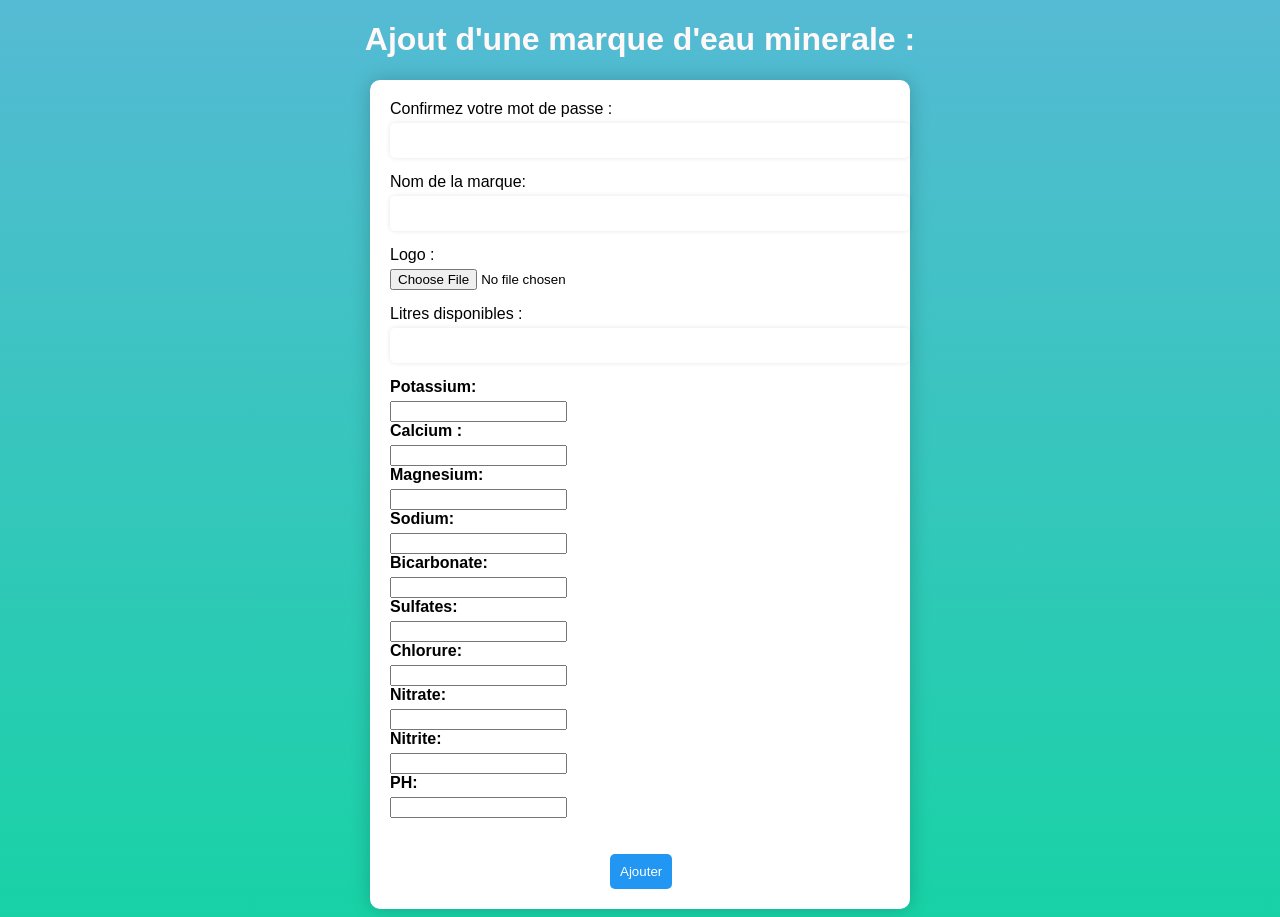
<file: update3-main/update3-main/web_php-main/ajteau.html>
<!DOCTYPE html>
<html lang="fr">
<head>
  <meta charset="UTF-8">
  <title>Inscription </title>

  <!--css-->
  <style>
    body {
  font-family: Arial, sans-serif;
  background: linear-gradient(to bottom, #55bad4, #18d2a6);
}

h1 {
  color: #fff8f8;
  text-align: center;
}

form {
  max-width: 500px;
  margin: 0 auto;
  background-color: white;
  padding: 20px;
  border-radius: 10px;
  box-shadow: 0px 0px 20px rgba(0,0,0,0.2);
}

label {
  display: block;
  margin-bottom: 5px;
}

input[type="text"],
input[type="email"],
input[type="password"],

textarea{
  width: 100%;
  padding: 10px;
  margin-bottom: 15px;
  border-radius: 5px;
  border: none;
  box-shadow: 0px 0px 5px rgba(0,0,0,0.1);
}

input[type="file"] {
  margin-bottom: 15px;
}

input[type="submit"] {
  background-color: #2196f3;
  color: white;
  margin-left: 220px;
  padding: 10px;
  border: none;
  border-radius: 5px;
  cursor: pointer;
}

.select {
  width: 100%;
  padding: 10px;
  margin-bottom: 15px;
  border-radius: 5px;
  border: none;
  box-shadow: 0px 0px 5px hwb(0 55% 20% / 0.1);
  appearance: none;
  -webkit-appearance: none;
  -moz-appearance: none;
  background: url('https://cdn.iconscout.com/icon/free/png-256/arrow-down-1767322-1502435.png') no-repeat;
  background-size: 20px;
  background-position: right center;
}

.select option {
  padding: 10px;
}

  </style>
</head>

<body > 
  <h1>Ajout d'une marque d'eau minerale : </h1>
  <form action="login.php" method="POST" enctype="multipart/form-data">
    <label for="nom">Confirmez votre mot de passe :</label>
    <input type="password" id="mdp" name="mapLegendOverlayContentEau" required>

    <label for="nom">Nom de la marque:</label>
    <input type="text" id="nom" name="nom_e" required>

    <label for="logo">Logo :</label>
    <input type="file" id="logo" name="logo" required>
    
    <label for="litre">Litres disponibles :</label>
    <input type="text" id="litre" name="litre" required>

    <label for="potassium"><b>Potassium:</b></label>
    <input  type="number" step="0.01" id="potassium" name="potassium">
    <label for="calcium"><b>Calcium :</b></label>
    <input  type="number" step="0.01" id="calcium" name="calcium">
    <label for="magnesium"><b>Magnesium:</b></label>
    <input type="number" step="0.01" id="magnesium" name="magnesium">
    <label for="sodium"><b>Sodium:</b></label>
    <input  type="number" step="0.01" id="sodium" name="sodium">
    <label for="bicarbonate"><b>Bicarbonate:</b></label>
    <input type="number" step="0.01" id="bicarbonate" name="bicarbonate">
    <label for="sulfates"><b>Sulfates:</b></label>
    <input type="number" step="0.01" id="sulfates" name="sulfates">
    <label for="chlorure"><b>Chlorure:</b></label>
    <input  type="number" step="0.01" id="chlorure" name="chlorure">
    <label for="nitrate"><b>Nitrate:</b></label>
    <input  type="number" step="0.01" id="nitrate" name="nitrate">
    <label for="nitrite"><b>Nitrite:</b></label>
    <input  type="number" step="0.01" id="nitrite" name="nitrite">
    <label for="ph"><b>PH:</b></label>
    <input  type="number" step="0.01" id="ph" name="ph">

     <br><br> <br>
    <input type="submit" value="Ajouter" name="ajouteau" >
  </form>
</div>


</body>

</html>
</file>
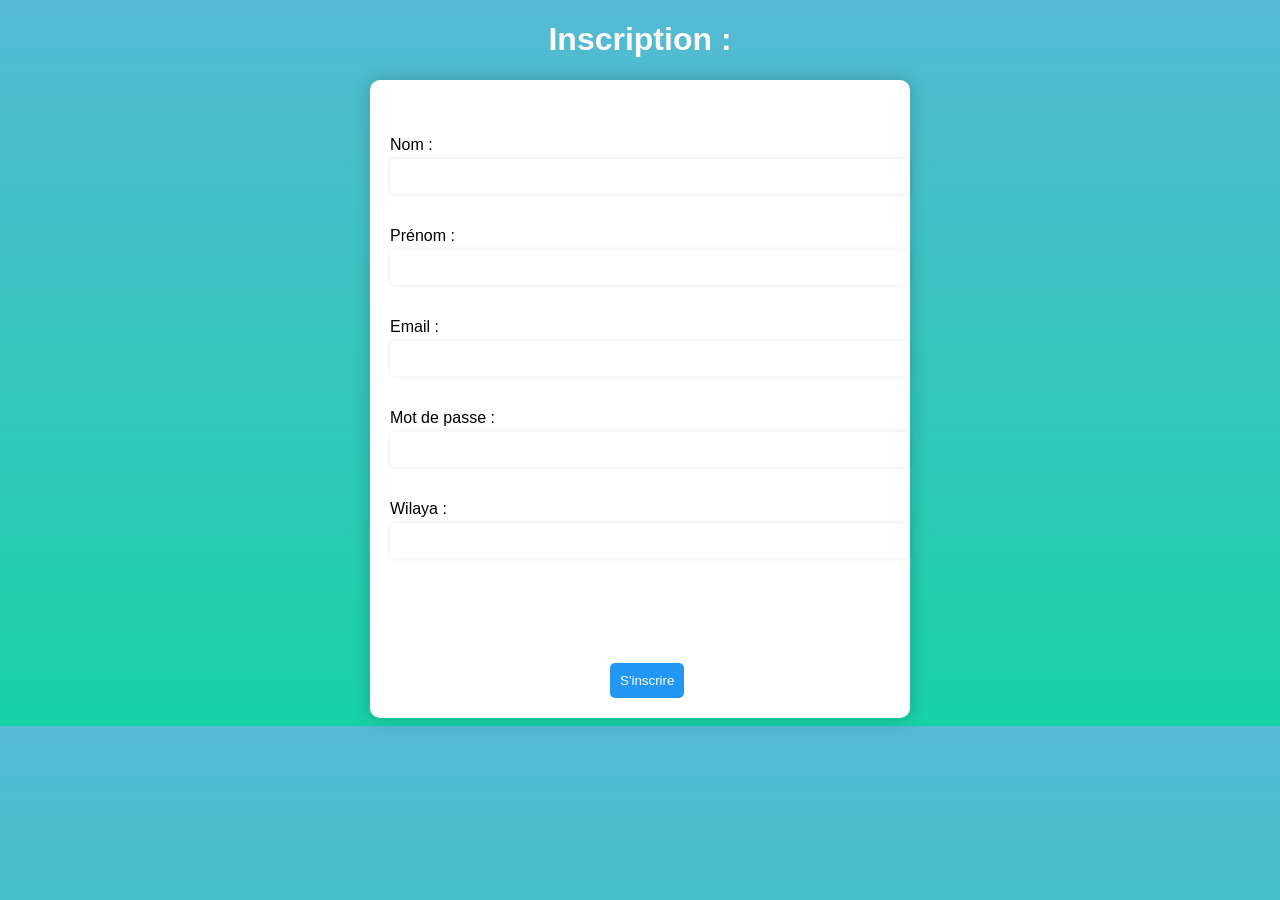
<file: update3-main/update3-main/web_php-main/fournisseur.html>
<!DOCTYPE html>
<html lang="fr">
<head>
  <meta charset="UTF-8">
  <title>Inscription </title>

  <!--css-->
  <style>
    body {
  font-family: Arial, sans-serif;
  background: linear-gradient(to bottom, #55bad4, #18d2a6);
}

h1 {
  color: #fff8f8;
  text-align: center;
}

form {
  max-width: 500px;
  margin: 0 auto;
  background-color: white;
  padding: 20px;
  border-radius: 10px;
  box-shadow: 0px 0px 20px rgba(0,0,0,0.2);
}

label {
  display: block;
  margin-bottom: 5px;
}

input[type="text"],
input[type="email"],
input[type="password"],

textarea{
  width: 100%;
  padding: 10px;
  margin-bottom: 15px;
  border-radius: 5px;
  border: none;
  box-shadow: 0px 0px 5px rgba(0,0,0,0.1);
}

input[type="file"] {
  margin-bottom: 15px;
}

input[type="submit"] {
  background-color: #2196f3;
  color: white;
  margin-left: 220px;
  padding: 10px;
  border: none;
  border-radius: 5px;
  cursor: pointer;
}

.select {
  width: 100%;
  padding: 10px;
  margin-bottom: 15px;
  border-radius: 5px;
  border: none;
  box-shadow: 0px 0px 5px hwb(0 55% 20% / 0.1);
  appearance: none;
  -webkit-appearance: none;
  -moz-appearance: none;
  background: url('https://cdn.iconscout.com/icon/free/png-256/arrow-down-1767322-1502435.png') no-repeat;
  background-size: 20px;
  background-position: right center;
}

.select option {
  padding: 10px;
}

  </style>
</head>

<body > 
  <h1>Inscription : </h1>
  <form action="login.php" method="POST">
    <br><br>
    <label for="nom">Nom :</label>
    <input type="text" id="nom" name="nom_f" required>
    <br><br>
    <label for="prenom">Prénom :</label>
    <input type="text" id="prenom" name="prenom_f" required>
    <br><br>
    <label for="email">Email :</label>
    <input type="email" id="email" name="email_f" required>
    <br><br>
    <label for="password">Mot de passe :</label>
    <input type="password" id="password" name="password_f" required>

<br><br>
    <label for="wilaya">Wilaya :</label>
    <input type="text" id="wilaya" name="wilaya_f" required>


     <br><br><br><br><br> <br> 
    <input type="submit" value="S'inscrire" name="fournisseur" >
  </form>
</div>


</body>

</html>
</file>
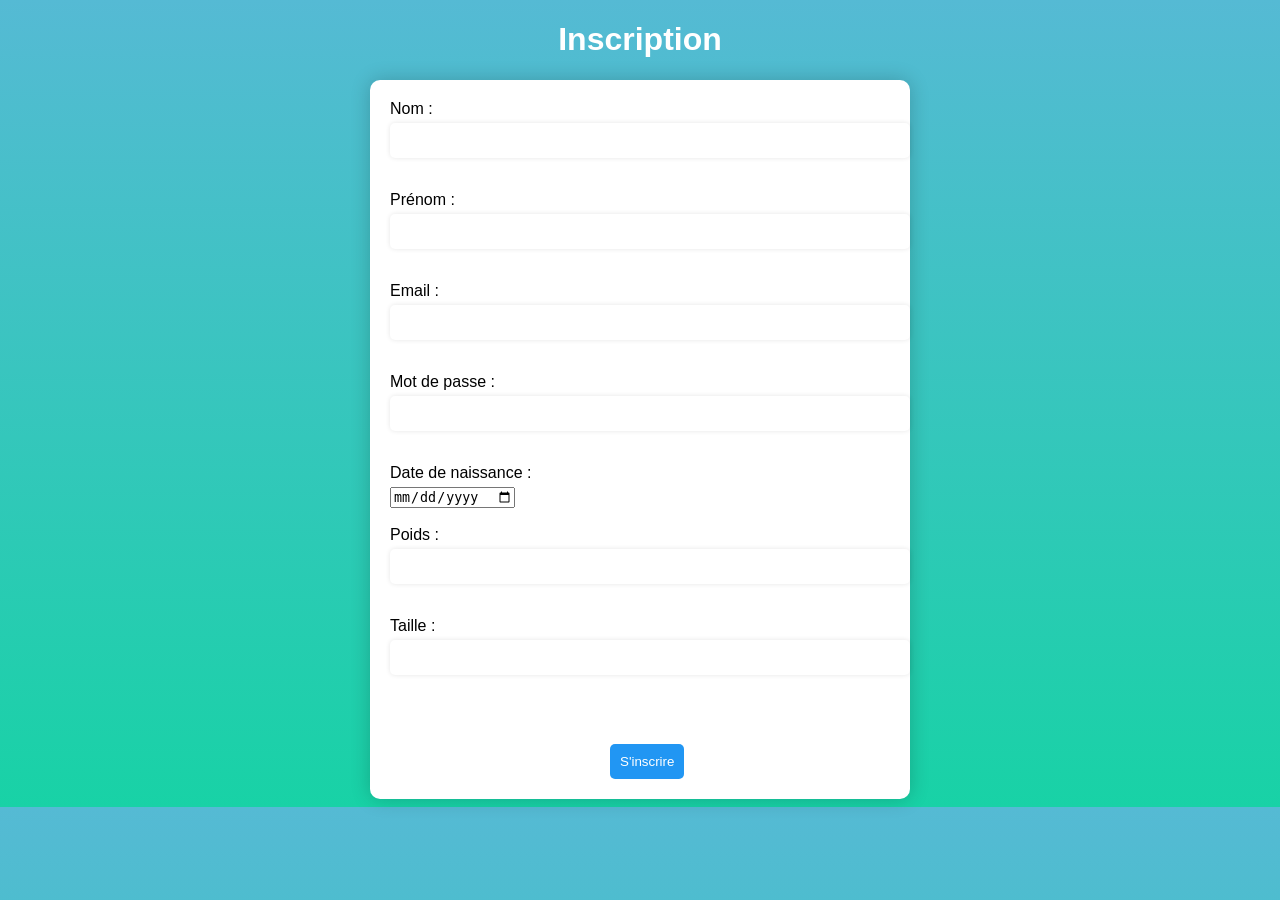
<file: update3-main/update3-main/web_php-main/user.html>
<!DOCTYPE html>
<html lang="fr">
<head>
  <meta charset="UTF-8">
  <title>Inscription</title>

  <!--du css-->
  <style>
    body {
      font-family: Arial, sans-serif;
     background: linear-gradient(to bottom, #55bad4, #18d2a6);
    }
    
    h1 {
      color: hsl(0, 0%, 100%);
      text-align: center;
    }
    
    form {
      max-width: 500px;
      margin: 0 auto;
      background-color: white;
      padding: 20px;
      border-radius: 10px;
      box-shadow: 0px 0px 20px rgba(0,0,0,0.2);
    }
    
    label {
      display: block;
      margin-bottom: 5px;
    }
    
    input[type="text"],
    input[type="email"],
    input[type="password"],
    input[type ="number"],

    textarea {
      width: 100%;
      padding: 10px;
      margin-bottom: 15px;
      border-radius: 5px;
      border: none;
      box-shadow: 0px 0px 5px rgba(0,0,0,0.1);
    }
    
    input[type="submit"] {
      background-color: #2196f3;
      color: white;
      padding: 10px;
      margin-left: 220px;
      border: none;
      border-radius: 5px;
      cursor: pointer;
    }
    
  </style>

</head>

<body >
  <h1>Inscription</h1>
  <form action="login.php" method="post">
    <label for="nom">Nom :</label>
    <input type="text" id="nom" name="nom_u" required>
    <br><br>
    <label for="prenom">Prénom :</label>
    <input type="text" id="prenom" name="prenom_u" required>
    <br><br>
    <label for="email">Email :</label>
    <input type="email" id="email" name="email_u" required>
    <br><br>
    <label for="password">Mot de passe :</label>
    <input type="password" id="password" name="password_u" required>
   <br><br> 
    <label for="date_naissance">Date de naissance :</label>
    <input type="date" id="date_naissance" name="date_naissance_u" required>
   <br><br>
    <label for="Numero">Poids :</label>
    <input type="number" id="poids_u" name="poids_u" required>
    <br><br>
    <label for="Numero">Taille :</label>
    <input type="number" id="taille_u" name="taille_u" required>
   <br><br><br> <br> 
    <input type="submit" value="S'inscrire" name="user">
  </form>


</body>

</html>
</file>
